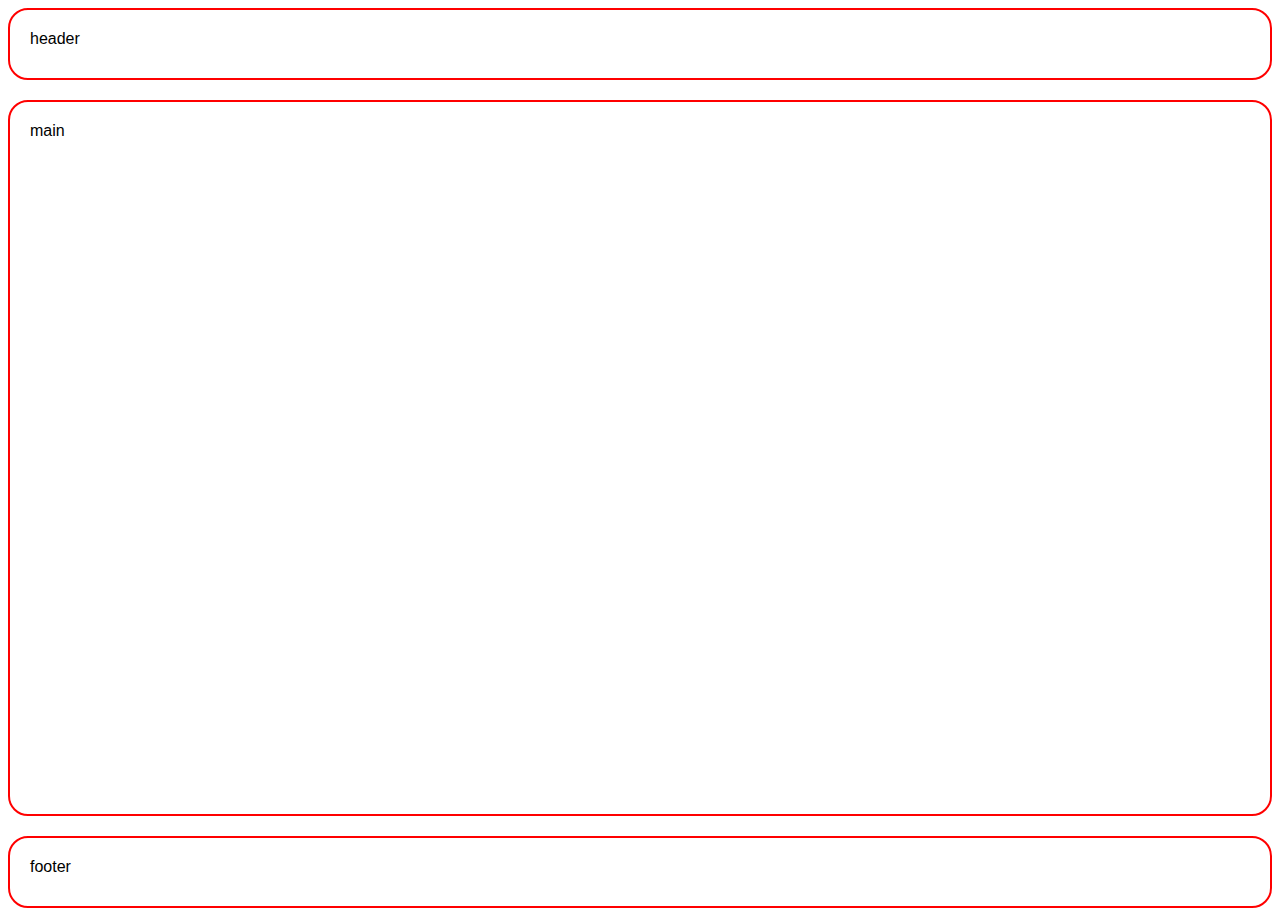
<file: I užduotis/index.html>
<!DOCTYPE html>
<html lang="en">
<head>
    <meta charset="UTF-8">
    <meta http-equiv="X-UA-Compatible" content="IE=edge">
    <meta name="viewport" content="width=device-width, initial-scale=1.0">
    <title>I užduotis</title>
    <link rel="stylesheet" href="style.css">
</head>
<body>
    <header>header

    </header>
    <main>main

    </main>
    <footer>footer

    </footer>
</body>
</html>
</file>
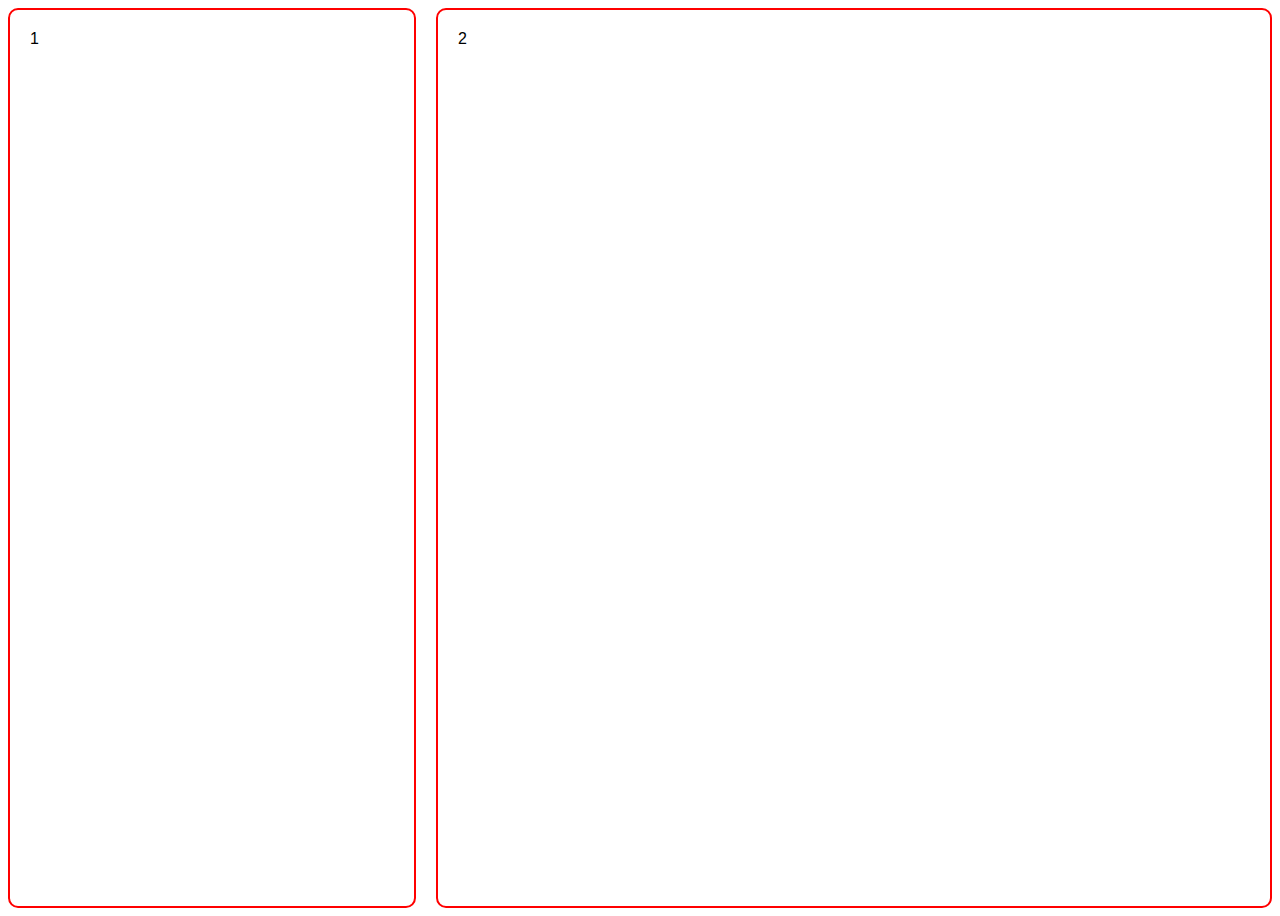
<file: II užduotis/index.html>
<!DOCTYPE html>
<html lang="en">
<head>
    <meta charset="UTF-8">
    <meta http-equiv="X-UA-Compatible" content="IE=edge">
    <meta name="viewport" content="width=device-width, initial-scale=1.0">
    <title>II užduotis</title>
    <link rel="stylesheet" href="style.css">
</head>
<body>
    <section class="item1">1</section>
    <section class="item2">2</section>
</body>
</html>
</file>
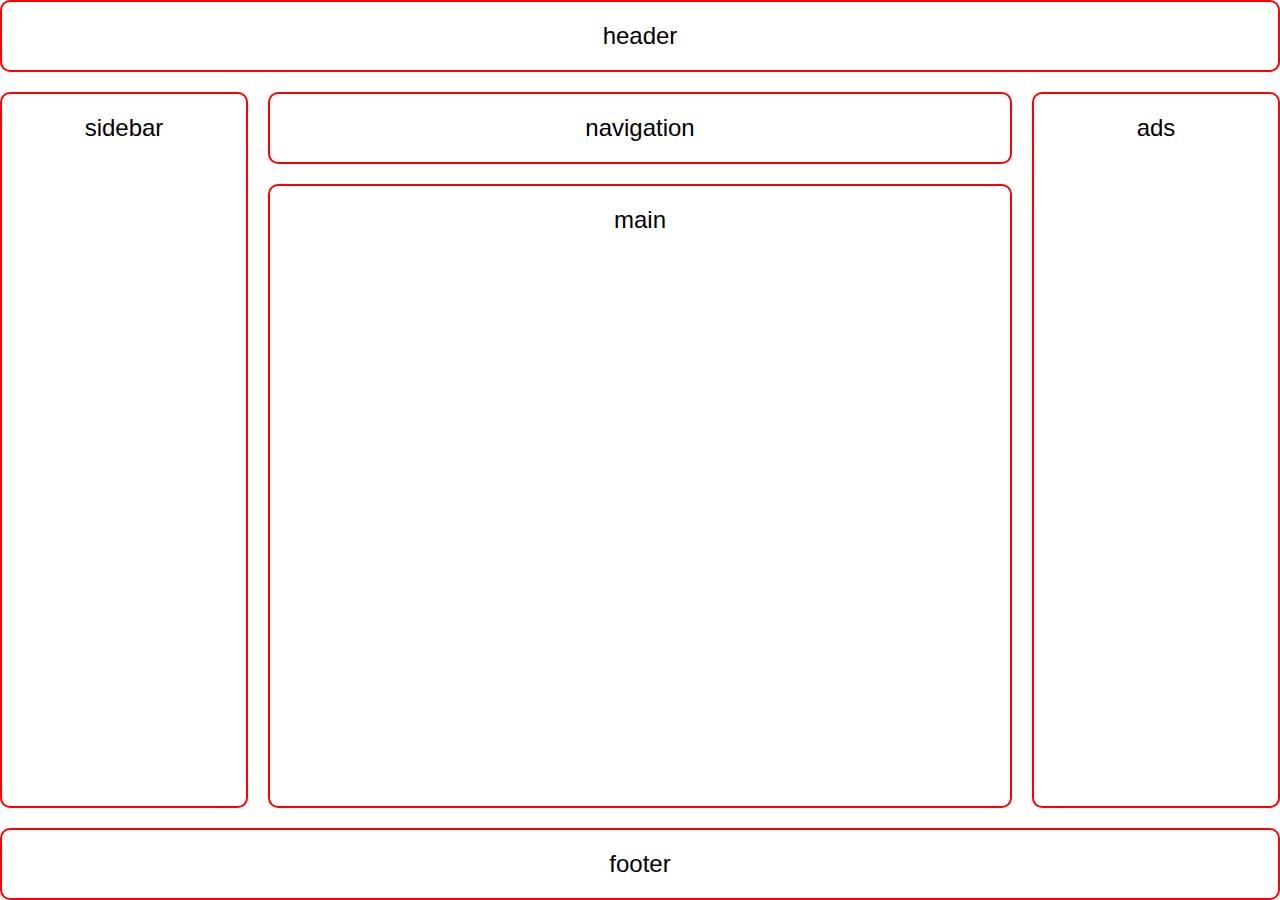
<file: III užduotis/index.html>
<!DOCTYPE html>
<html lang="en">
<head>
    <meta charset="UTF-8">
    <meta http-equiv="X-UA-Compatible" content="IE=edge">
    <meta name="viewport" content="width=device-width, initial-scale=1.0">
    <title>III užduotis</title>
    <link rel="stylesheet" href="style.css">
</head>
<body>
    <header>
        <h2>header</h2>
    </header>
    <nav>
        <h2>navigation</h2>
    </nav>
    <main>
        <h2>main</h2>
    </main>
    <aside>
        <h2>sidebar</h2>
    </aside>
    <article>
        <h2>ads</h2>
    </article>
    <footer>
        <h2>footer</h2>
    </footer>
</body>
</html>
</file>
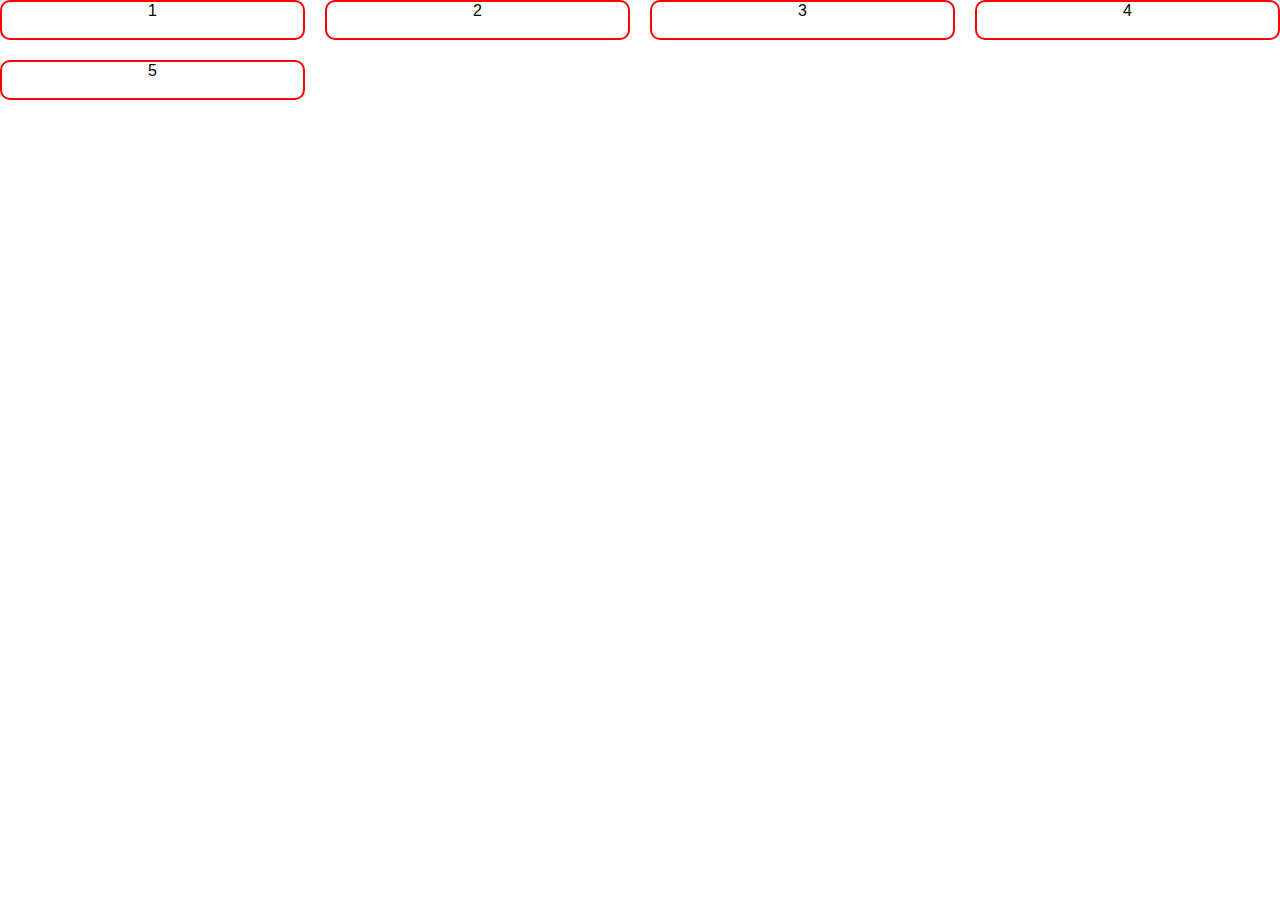
<file: IV užduotis/index.html>
<!DOCTYPE html>
<html lang="en">
<head>
    <meta charset="UTF-8">
    <meta http-equiv="X-UA-Compatible" content="IE=edge">
    <meta name="viewport" content="width=device-width, initial-scale=1.0">
    <title>IV užduotis</title>
    <link rel="stylesheet" href="style.css">
</head>
<body>
    <div class="one">1

    </div>
    <div class="two">2
        
    </div>
    <div class="three">3
        
    </div>
    <div class="four">4
        
    </div>
    <div class="five">5
        
    </div>
</body>
</html>
</file>
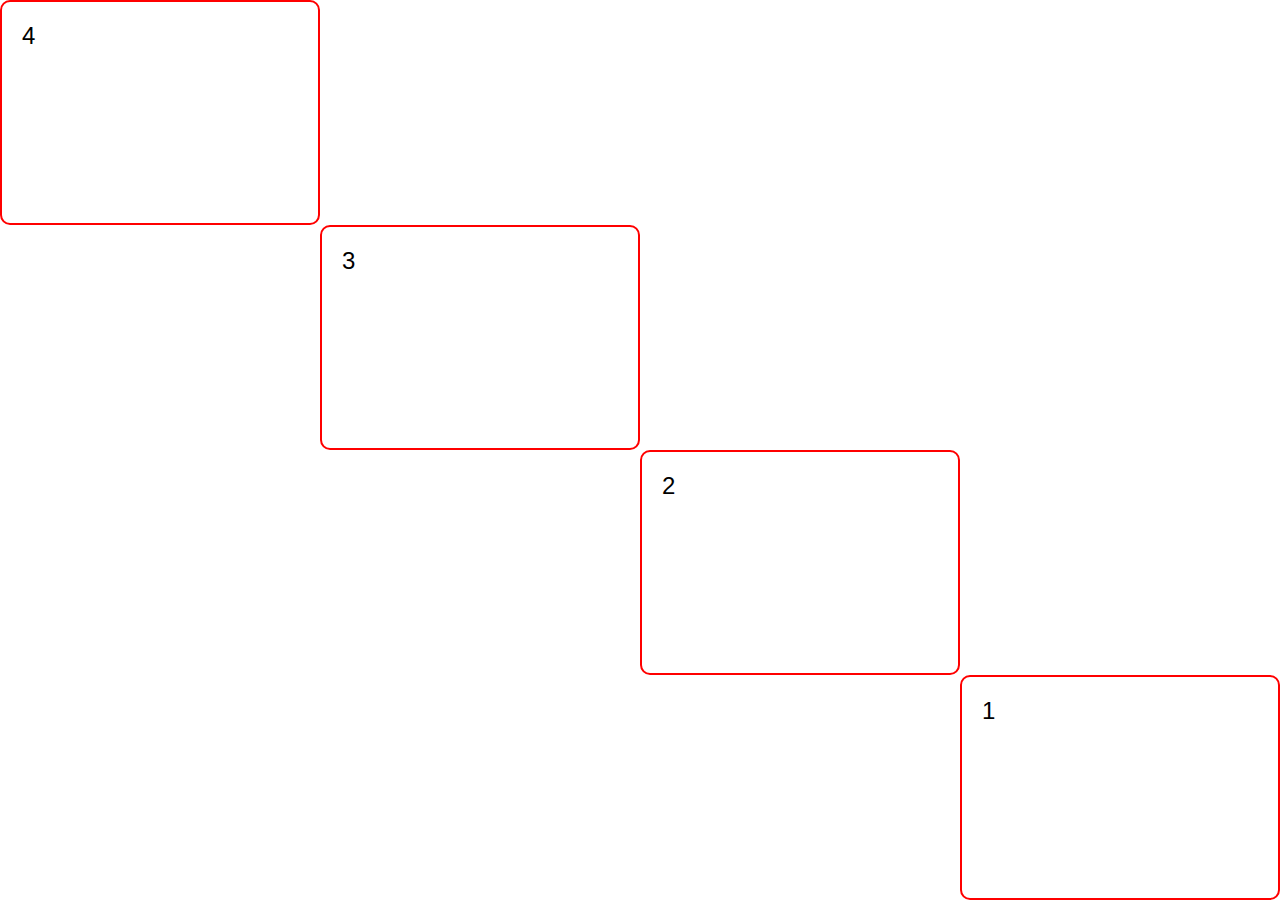
<file: V užduotis/index.html>
<!DOCTYPE html>
<html lang="en">
<head>
    <meta charset="UTF-8">
    <meta http-equiv="X-UA-Compatible" content="IE=edge">
    <meta name="viewport" content="width=device-width, initial-scale=1.0">
    <title>V užduotis</title>
    <link rel="stylesheet" href="style.css">
</head>
<body>
    <div class="one">
        <h2>1</h2>
    </div>
    <div class="two">
        <h2>2</h2>
    </div>
    <div class="three">
        <h2>3</h2>
    </div>
    <div class="four">
        <h2>4</h2>
    </div>
</body>
</html>
</file>
<file: I užduotis/style.css>
body {
    height: 100vh;
    display: grid;
    font-family: Arial, Helvetica, sans-serif;
    grid-template-rows: 1fr 10fr 1fr;
    grid-template-areas: 
    "header"
    "main"
    "footer";
    gap: 20px;
}

header {
    grid-area: header;
    border: 2px solid red;
    border-radius: 20px;
    padding: 20px;
}

main {
    grid-area: main;
    border: 2px solid red;
    border-radius: 20px;
    padding: 20px;
}

footer {
    grid-area: footer;
    border: 2px solid red;
    border-radius: 20px;
    padding: 20px;
}
</file>
<file: II užduotis/style.css>
body {
    font-family: Arial, Helvetica, sans-serif;
    display: grid;
    grid-template-columns: repeat(12, 1fr);
    height: 100vh;
    gap: 20px;
}

.item1 {
    border: 2px solid red;
    border-radius: 10px;
    grid-column: 1 / span 4;
    padding: 20px;
}

.item2 {
    border: 2px solid red;
    border-radius: 10px;
    grid-column: 5 / span 8;
    padding: 20px;
}
</file>
<file: III užduotis/style.css>
html,
body {
    margin: 0;
    height: 100vh;
    font-family: Arial, Helvetica, sans-serif;
    display: grid;
    grid-template-rows: 1fr 1fr 10fr 1fr 1fr 1fr;
    grid-template-areas: 
    "header"
    "nav"
    "main"
    "sidebar"
    "ads"
    "footer";
    text-align: center;
    gap: 20px;
}

h2 {
    font-weight: lighter;
}

header {
    grid-area: header;
    border: 2px solid red;
    border-radius: 10px;
}

nav {
    grid-area: nav;
    border: 2px solid red;
    border-radius: 10px;
}

main {
    grid-area: main;
    border: 2px solid red;
    border-radius: 10px;
}

aside {
    grid-area: sidebar;
    border: 2px solid red;
    border-radius: 10px;
}

article {
    grid-area: ads;
    border: 2px solid red;
    border-radius: 10px;
}

footer {
    grid-area: footer;
    border: 2px solid red;
    border-radius: 10px;
}

@media screen and (min-width: 768px) {
    body { 
        grid-template-columns: 1fr 4fr;
        grid-template-rows: 1fr 1fr 10fr 1fr;
        grid-template-areas: 
        "header header"
        "nav nav"
        "sidebar main"
        "sidebar main"
        "ads footer";
    }
}

@media screen and (min-width: 1024px) {
    body {
        grid-template-columns: 1fr 3fr 1fr;
        grid-template-areas: 
        "header header header"
        "sidebar nav ads"
        "sidebar main ads"
        "footer footer footer";
    }
}
</file>
<file: IV užduotis/style.css>
html,
body {
    margin: 0;
    height: 100px;
    font-family: Arial, Helvetica, sans-serif;
    display: grid;
    grid-template-columns: repeat(auto-fit, minmax(300px, 1fr));
    grid-auto-rows: auto;
    gap: 20px;    
}

.one {
    border: 2px solid red;
    border-radius: 10px;
    text-align: center;
}

.two {
    border: 2px solid red;
    border-radius: 10px;
    text-align: center;
}

.three {
    border: 2px solid red;
    border-radius: 10px;
    text-align: center;
}

.four {
    border: 2px solid red;
    border-radius: 10px;
    text-align: center;
}

.five {
    border: 2px solid red;
    border-radius: 10px;
    text-align: center;
}
</file>
<file: V užduotis/style.css>
html,
body {
    margin: 0;
    height: 100vh;
    font-family: Arial, Helvetica, sans-serif;
    display: grid;
}

h2 {
    font-weight: lighter;
    padding-left: 20px;
}

.one {
    border: 2px solid red;
    border-radius: 10px;
    grid-column: 4;
    grid-row: 4;
}

.two {
    border: 2px solid red;
    border-radius: 10px;
    grid-column: 3;
    grid-row: 3;
}

.three {
    border: 2px solid red;
    border-radius: 10px;
    grid-column: 2;
    grid-row: 2;
}

.four {
    border: 2px solid red;
    border-radius: 10px;
    grid-column: 1;
    grid-row: 1;
}
</file>
